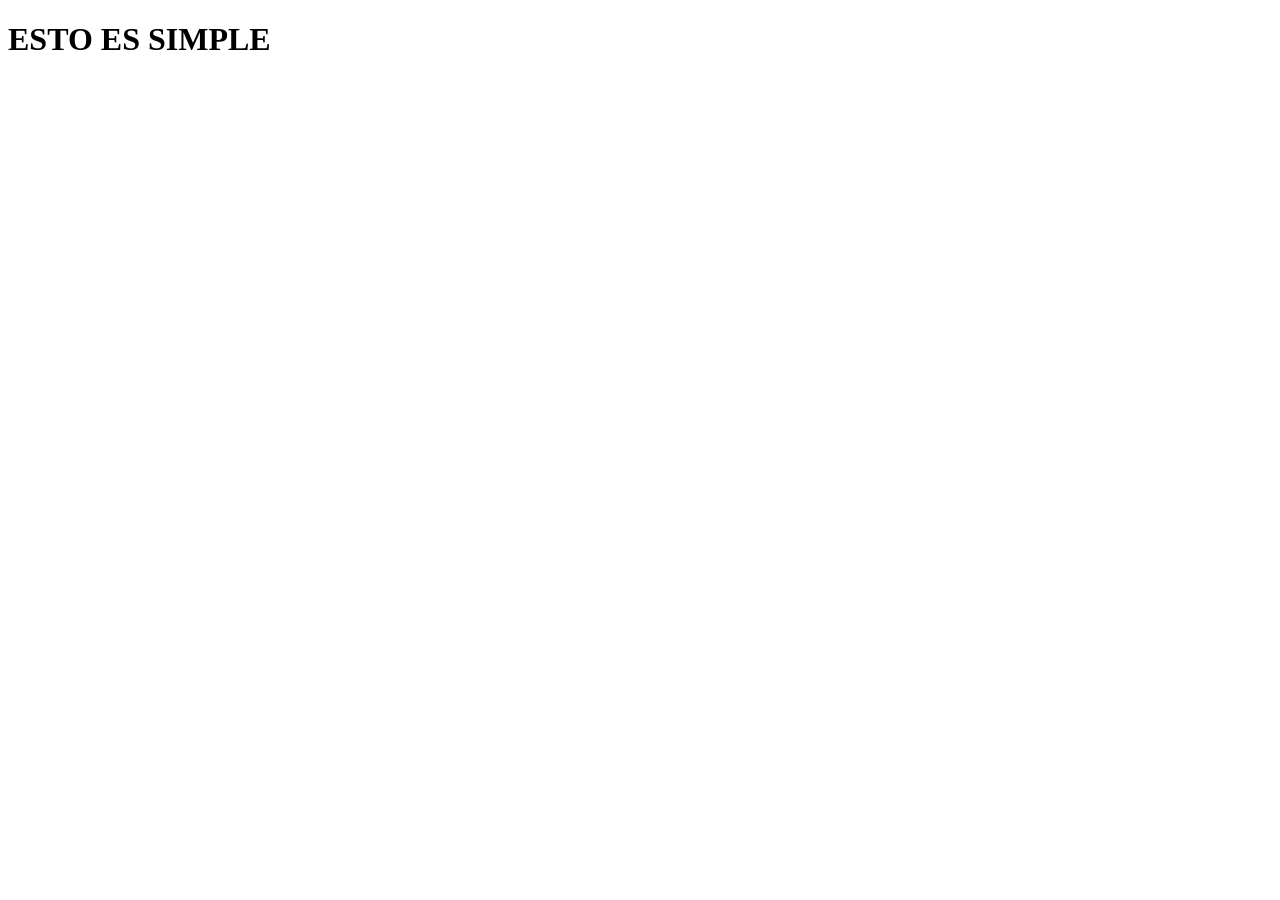
<file: hello-django-main/plantillas/templates/simple.html>
<!DOCTYPE html>
<html lang="es">
<head>
    <meta charset="UTF-8">
    <meta name="viewport" content="width=device-width, initial-scale=1.0">
    <title>ESTO ES SIMPLE</title>
</head>
<body>
    <h1>ESTO ES SIMPLE</h1>
</body>
</html>
</file>
